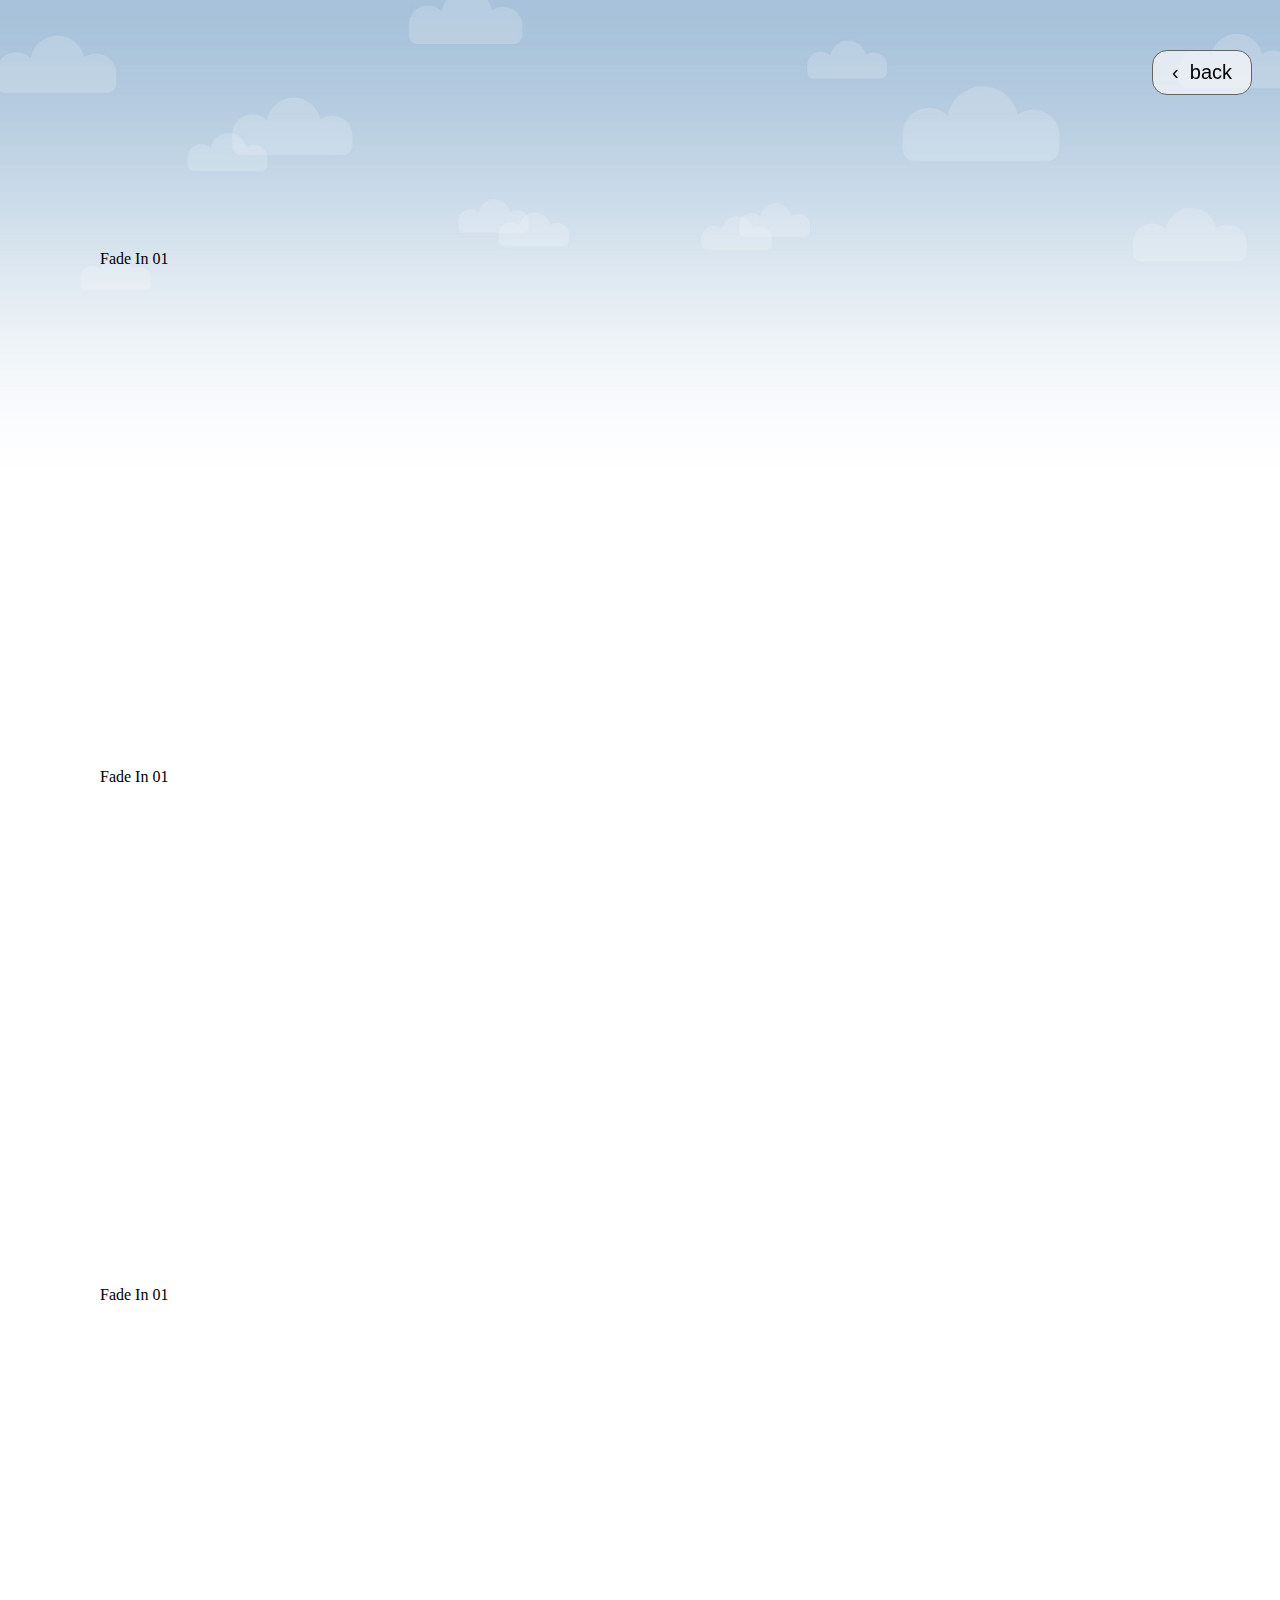
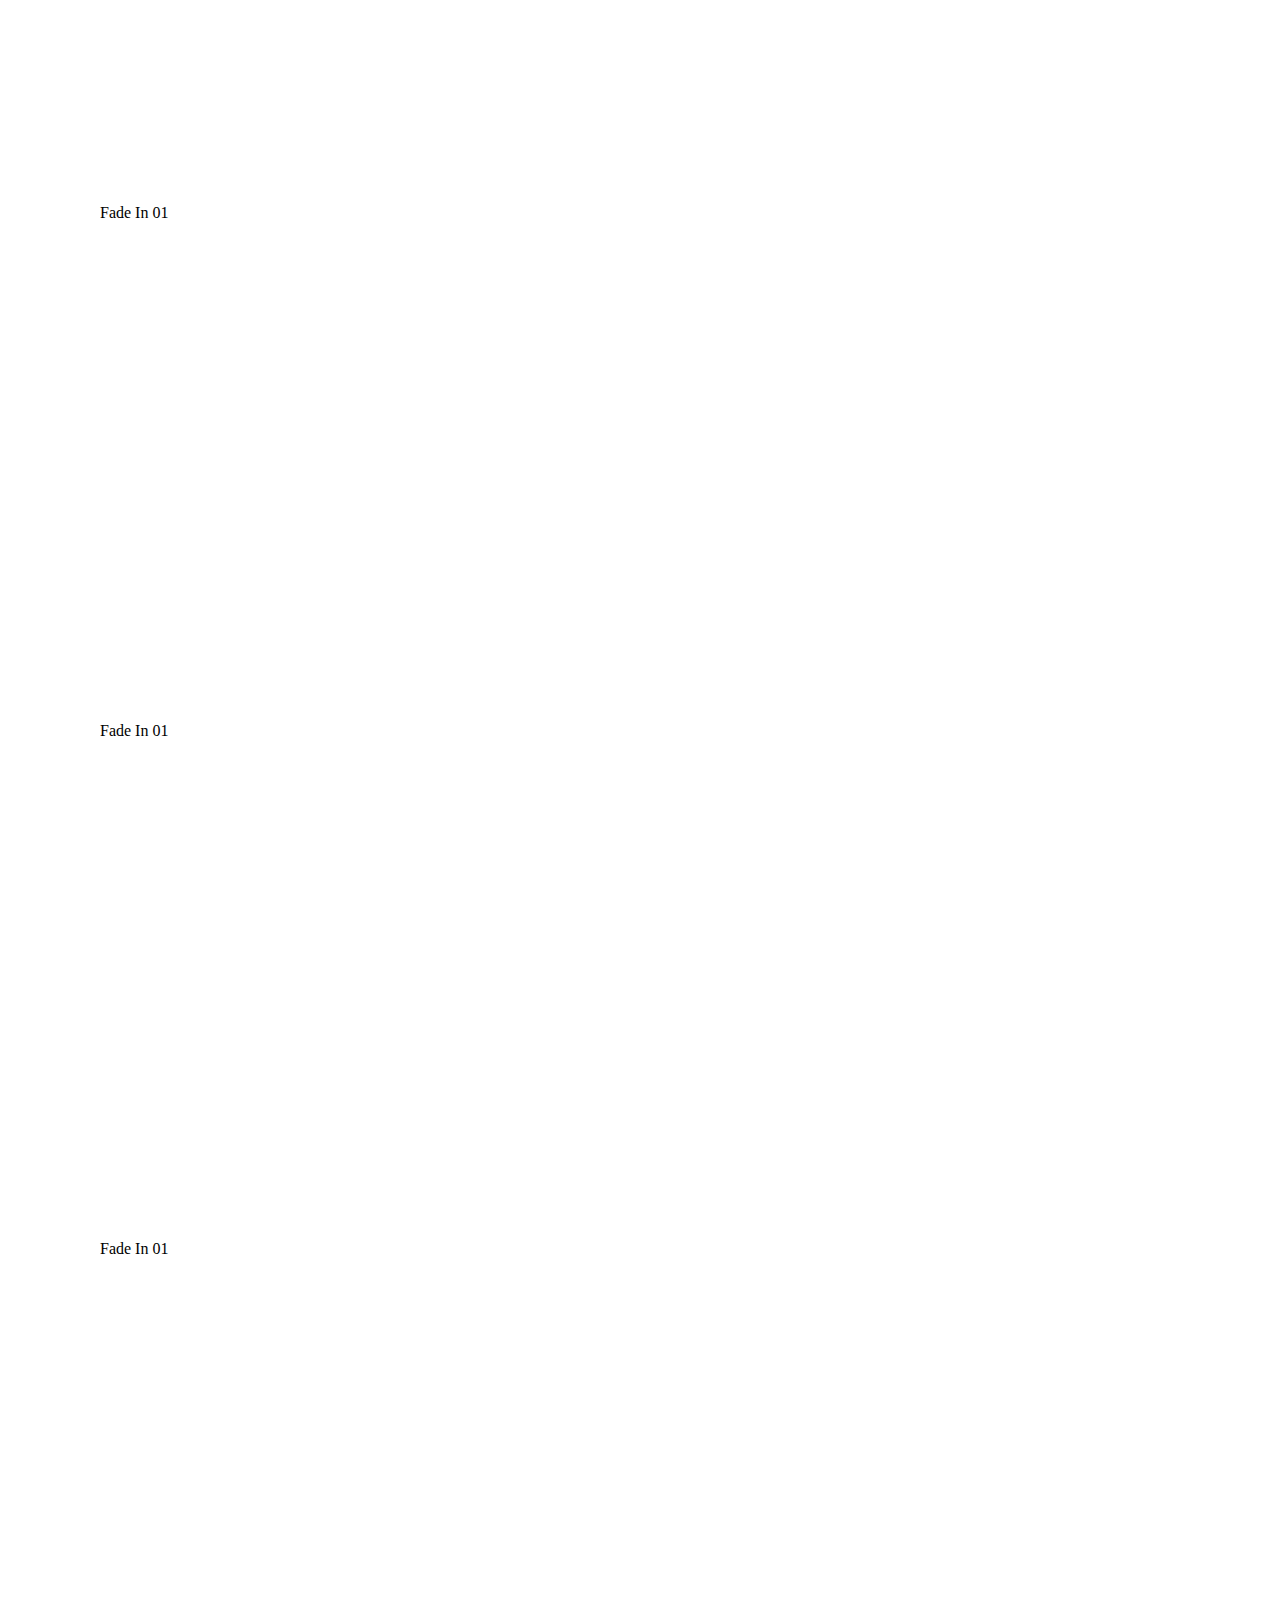
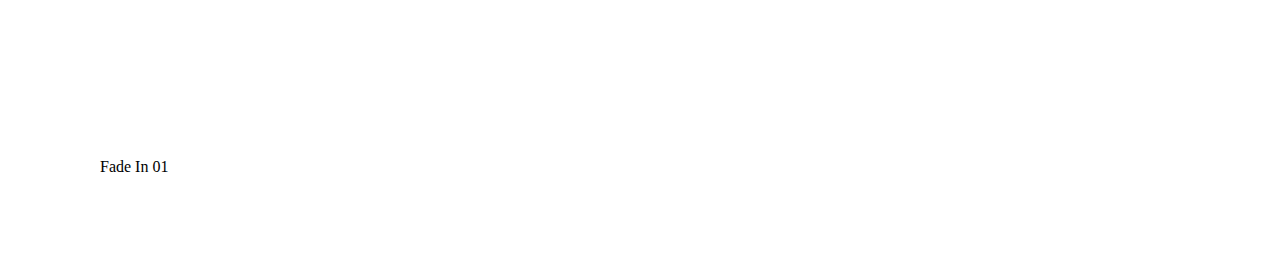
<file: index2.html>
<DOCTYPE html>
<html>

<head>
    <link rel="stylesheet" href="styles.css">
    <script src="https://ajax.googleapis.com/ajax/libs/jquery/1.7.1/jquery.min.js"></script>
    <script src= "script.js"></script>
    <style>
        body {
            animation: fadeInAnimation ease 3s;
            animation-iteration-count: 1;
            animation-fill-mode: forwards;
        }
        @keyframes fadeInAnimation {
            0% {
                opacity: 0;
            }
            100% {
                opacity: 1;
            }
        }
    </style>
<title> hacks </title>
</head>

<body>

  <a href="index.html"><button type="button" class="backbutton">&#8249;&nbsp;&nbsp;back</button></a>

  <div class="text">
    <div class="fade" style="margin-top: 200px">Fade In 01</div>
    <div class="fade" style="margin-top: 400px">Fade In 01</div>
    <div class="fade" style="margin-top: 400px">Fade In 01</div>
    <div class="fade" style="margin-top: 400px">Fade In 01</div>
    <div class="fade" style="margin-top: 400px">Fade In 01</div>
    <div class="fade" style="margin-top: 400px">Fade In 01</div>
    <div class="fade" style="margin-top: 400px">Fade In 01</div>
  </div>
</body>
</html>
</file>
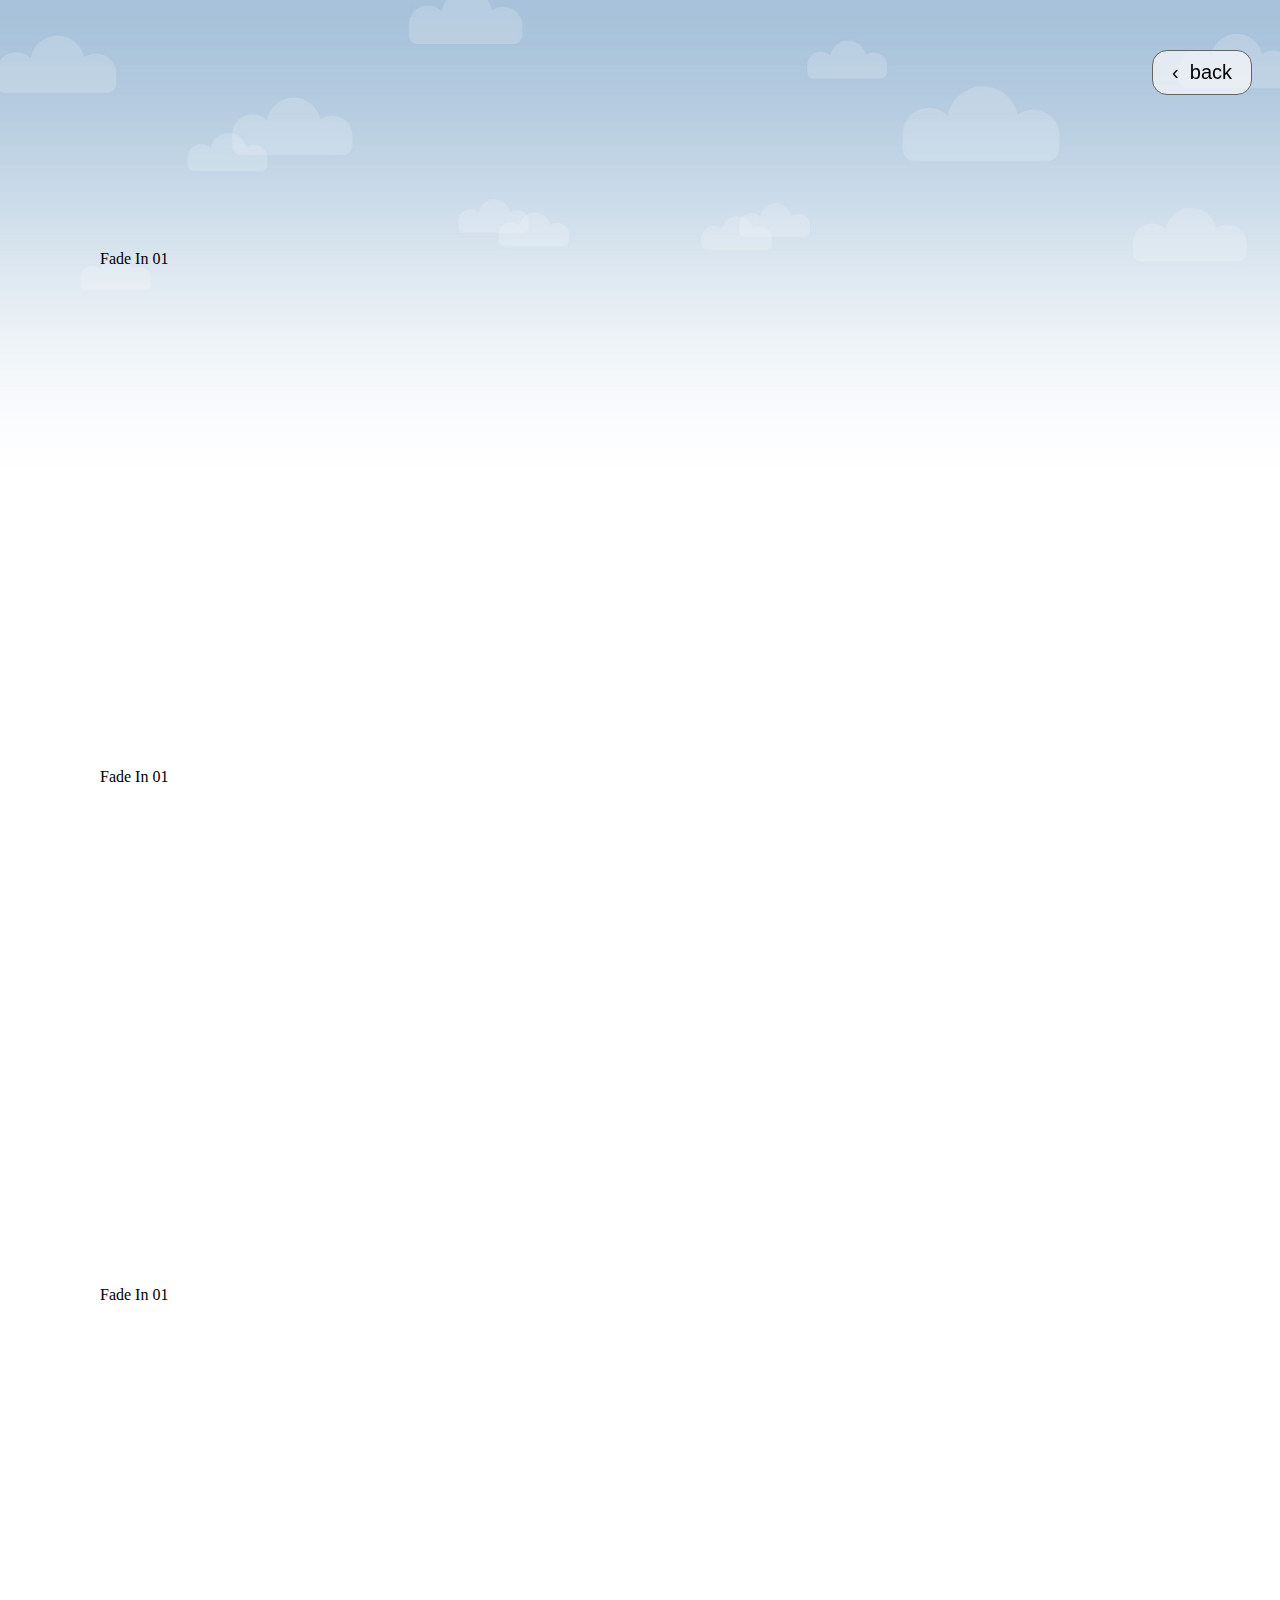
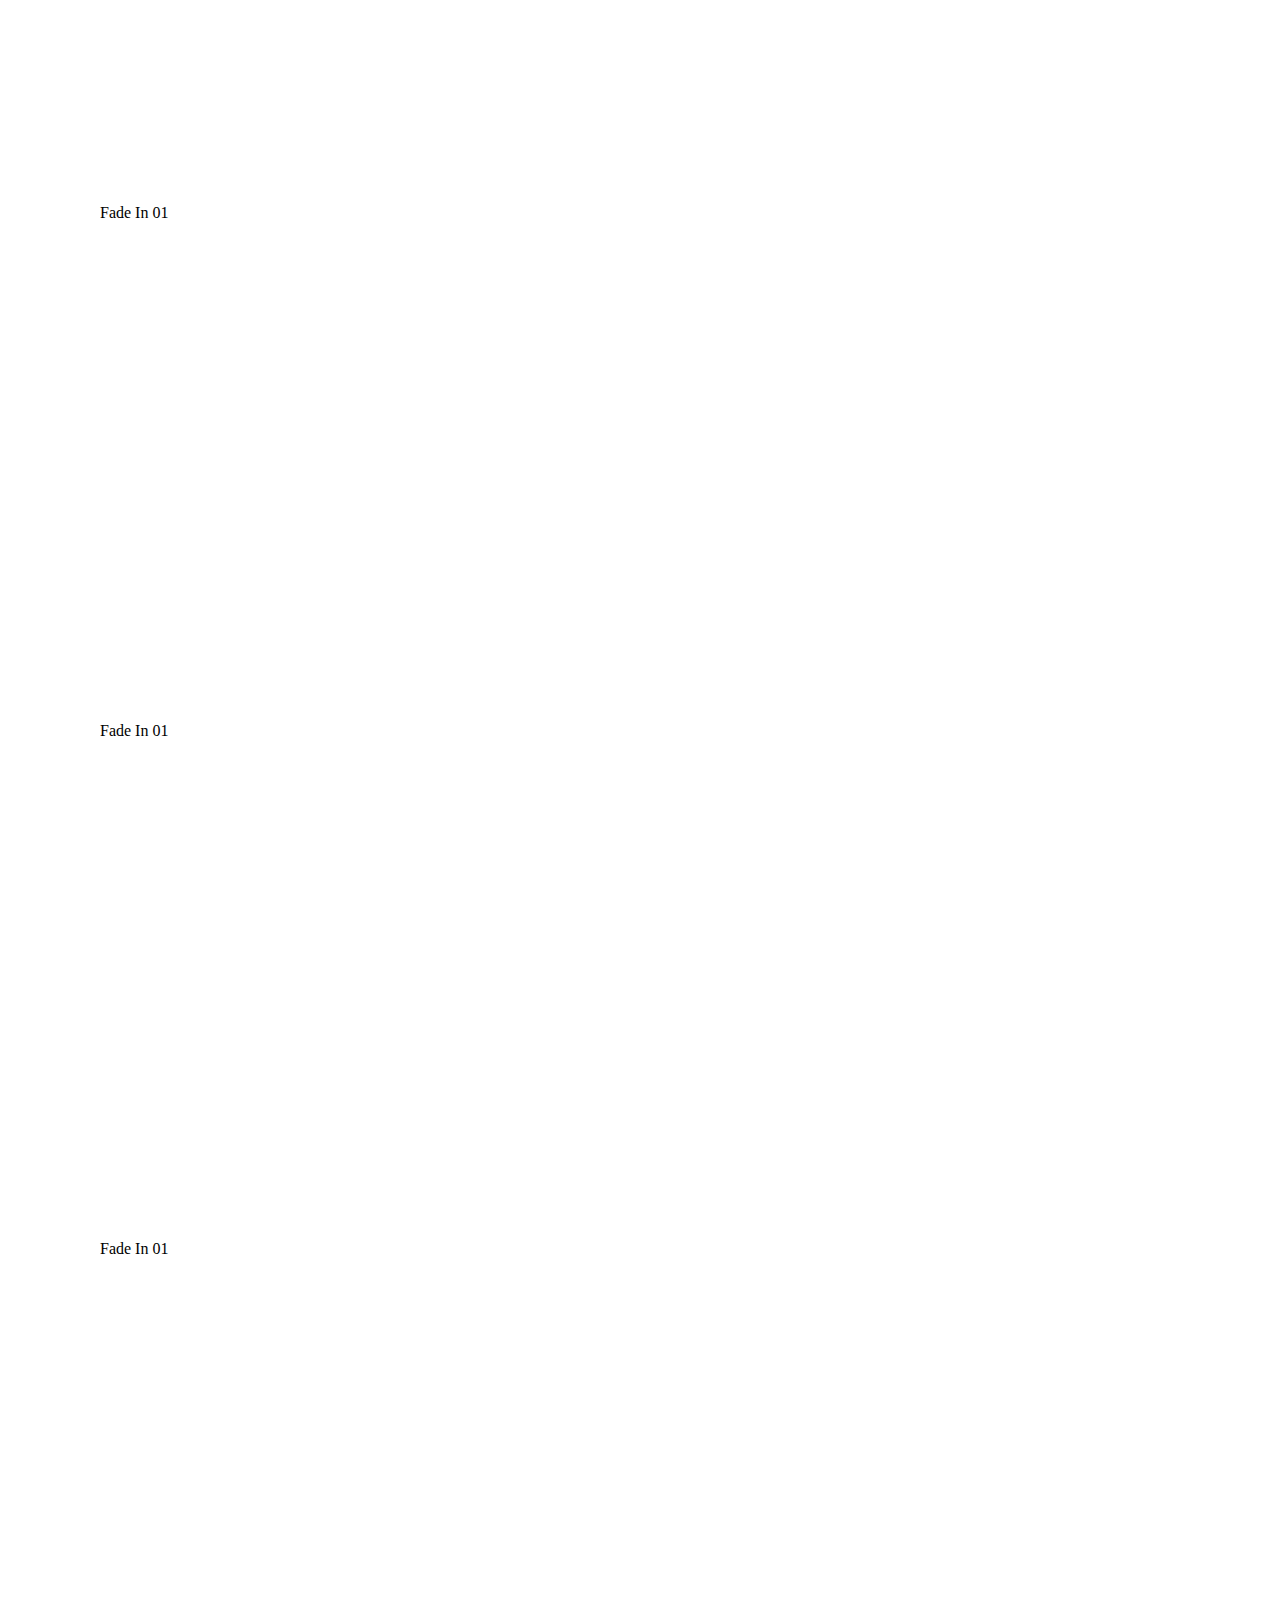
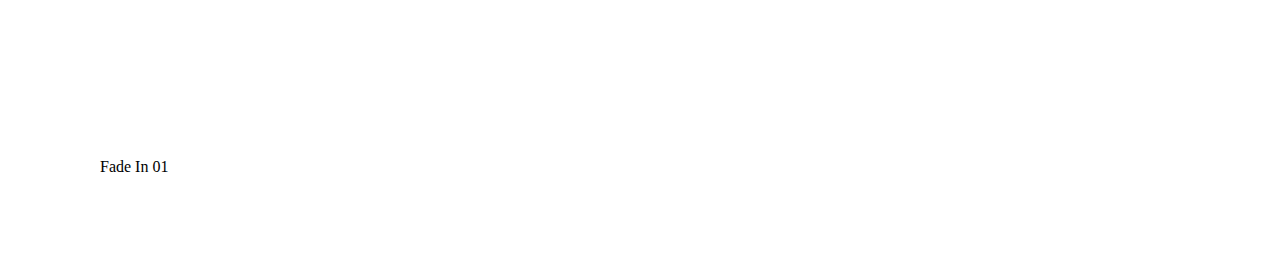
<file: index4.html>
<DOCTYPE html>
<html>

<head>
    <link rel="stylesheet" href="styles.css">
    <script src="https://ajax.googleapis.com/ajax/libs/jquery/1.7.1/jquery.min.js"></script>
    <script src= "script.js"></script>
    <style>
        body {
            animation: fadeInAnimation ease 3s;
            animation-iteration-count: 1;
            animation-fill-mode: forwards;
        }
        @keyframes fadeInAnimation {
            0% {
                opacity: 0;
            }
            100% {
                opacity: 1;
            }
        }
    </style>
<title> hacks </title>
</head>

<body>

  <a href="index.html"><button type="button" class="backbutton">&#8249;&nbsp;&nbsp;back</button></a>



  <div class="text">
    <div class="fade" style="margin-top: 200px">Fade In 01</div>
    <div class="fade" style="margin-top: 400px">Fade In 01</div>
    <div class="fade" style="margin-top: 400px">Fade In 01</div>
    <div class="fade" style="margin-top: 400px">Fade In 01</div>
    <div class="fade" style="margin-top: 400px">Fade In 01</div>
    <div class="fade" style="margin-top: 400px">Fade In 01</div>
    <div class="fade" style="margin-top: 400px">Fade In 01</div>
  </div>
</body>
</html>
</file>
<file: styles.css>
body {
	margin: 0;
	padding: 0;
	border: 0;
 	background-image: url('images/sky3.jpg');
 	background-size: 100%;
 	background-repeat: no-repeat;
}
@import url('https://fonts.googleapis.com/css?family=Open+Sans');

#share-buttons {
	margin-top: -200px;
	margin-left: 10px;
}

#share-buttons img:hover {
opacity: 0.5;
transition: all 0.4s ease-out;
}

#share-buttons img {
width: 35px;
padding: 5px;
border: 0;
box-shadow: 0;
display:list-item;
}

.mission {
	position: absolute;
	margin-left: 37%;
	margin-top: -200px;
	text-align: center;
	font-kerning: 1px;
	width: 400px;
	 font-family: "Open Sans", sans-serif;
}

.personas {
	margin-left: 7%;
	margin-top: 16%;
}

.personas img {
	width:25%;
	margin-left: 5%;
}

.personas img:hover {
	cursor: pointer;
	opacity: 70%;
	transition: all 0.4s ease-out;
}

.intros {
 font-family: "Open Sans", sans-serif;
}

.jade {
	display: inline-block;
	text-align: center;
	margin-left: 10%;
}

.anne {
	display: inline-block;
	text-align: center;
	margin-left: 17%;
}

.deana {
	display: inline-block;
	text-align: center;
	margin-left: 18%;
}

.name {
	font-size: 30px;
	letter-spacing: -1px;
	margin-top: 20px;
	color: #27416b;
}

.desc {
	margin-top: -20px;
	color: #27416b;
}

.fade {
	margin: 50px;
	padding: 50px;
	opacity: 1;
}

.backbutton {
	position: fixed;
	margin-top: -150px;
	margin-left: 90%;
	cursor: pointer;
	font-size: 20px;
	font-family: "Open Sans", sans-serif;
	font-weight: lighter;
	padding:10px;
	width: 100px;
	border-radius: 15px;
	border-color: rgba(100,100,100);
	border-width: 1px;
	border-style: solid;
	color: black;
	background: rgba(250, 250, 250, 0.7);
}

.backbutton:hover {
	cursor:pointer;
	color: white;
	background: #27416b;
	border-color: #27416b;
}
</file>
